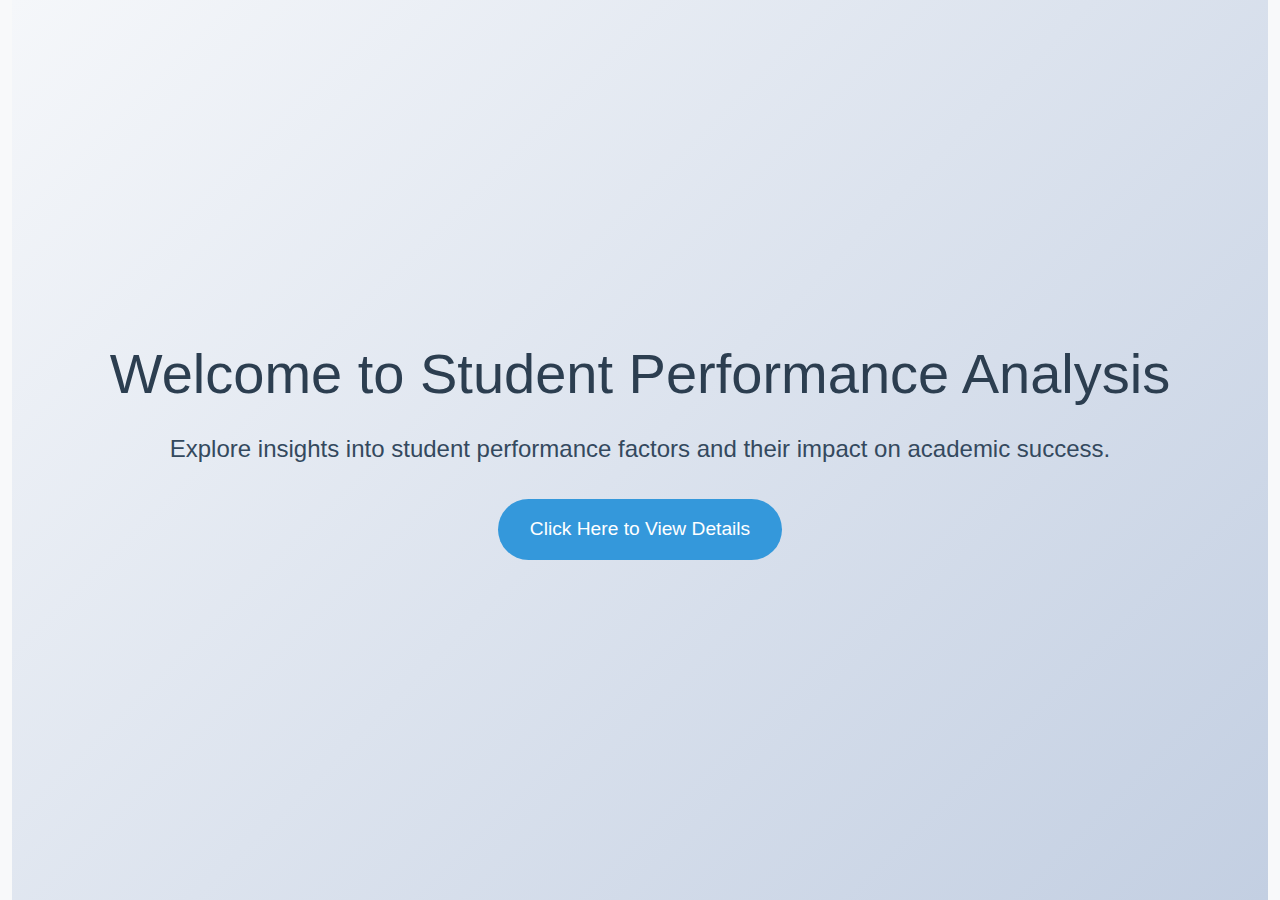
<file: index.html>
<!DOCTYPE html>
<html lang="en">
<head>
    <meta charset="UTF-8">
    <meta name="viewport" content="width=device-width, initial-scale=1.0">
    <title>Student Performance Analysis</title>
    <link href="https://cdn.jsdelivr.net/npm/bootstrap@5.3.0/dist/css/bootstrap.min.css" rel="stylesheet">
    <link rel="stylesheet" href="styles.css">
</head>
<body>
    <div class="container-fluid">
        <div class="welcome-section">
            <h1>Welcome to Student Performance Analysis</h1>
            <p class="lead">Explore insights into student performance factors and their impact on academic success.</p>
            <a href="dashboard.html" class="btn btn-primary pulse-button">Click Here to View Details</a>
        </div>
    </div>

    <script src="https://cdn.jsdelivr.net/npm/bootstrap@5.3.0/dist/js/bootstrap.bundle.min.js"></script>
</body>
</html>
</file>
<file: styles.css>
body {
    font-family: 'Segoe UI', Tahoma, Geneva, Verdana, sans-serif;
    background-color: #f8f9fa;
    color: #333;
}

.navbar {
    box-shadow: 0 2px 4px rgba(0, 0, 0, 0.1);
}

.card {
    border: none;
    box-shadow: 0 4px 6px rgba(0, 0, 0, 0.1);
    margin-bottom: 20px;
}

.card-header {
    background-color: #495057;
    color: white;
    font-weight: bold;
    padding: 15px;
}

.card-title {
    margin: 0;
    font-size: 1.25rem;
}

.table-responsive {
    padding: 15px;
}

#studentDataTable {
    width: 100%;
    margin-bottom: 0;
}

#studentDataTable thead th {
    background-color: #f8f9fa;
    border-bottom: 2px solid #dee2e6;
    color: #495057;
    font-weight: 600;
    text-align: center;
    padding: 12px;
    position: relative;
}

/* Filter dropdown styling */
.filter-select {
    width: 100%;
    margin-top: 8px;
    padding: 4px 8px;
    font-size: 0.85rem;
    border: 1px solid #dee2e6;
    border-radius: 4px;
    background-color: white;
    color: #495057;
}

.filter-select:focus {
    border-color: #80bdff;
    outline: 0;
    box-shadow: 0 0 0 0.2rem rgba(0, 123, 255, 0.25);
}

#studentDataTable tbody td {
    padding: 10px;
    text-align: center;
    vertical-align: middle;
}

#studentDataTable tbody tr:hover {
    background-color: rgba(73, 80, 87, 0.05);
}

/* DataTables Custom Styling */
.dataTables_wrapper .dataTables_length,
.dataTables_wrapper .dataTables_filter {
    margin-bottom: 15px;
}

.dataTables_wrapper .dataTables_length select {
    min-width: 80px;
}

.dataTables_wrapper .dataTables_filter input {
    min-width: 200px;
    padding: 5px 10px;
    border: 1px solid #dee2e6;
    border-radius: 4px;
}

.dataTables_wrapper .dataTables_paginate {
    margin-top: 15px;
}

.dataTables_wrapper .dataTables_paginate .paginate_button {
    padding: 5px 10px;
    margin: 0 2px;
    border: 1px solid #dee2e6;
    border-radius: 4px;
    background-color: white;
    color: #495057 !important;
}

.dataTables_wrapper .dataTables_paginate .paginate_button.current {
    background-color: #495057;
    color: white !important;
    border-color: #495057;
}

.dataTables_wrapper .dataTables_paginate .paginate_button:hover {
    background-color: #e9ecef;
    border-color: #dee2e6;
}

.dataTables_wrapper .dataTables_info {
    margin-top: 15px;
    color: #6c757d;
}

/* Responsive adjustments */
@media (max-width: 768px) {
    .dataTables_wrapper .dataTables_filter input {
        min-width: 150px;
    }
    
    .card-header {
        padding: 10px;
    }
    
    .card-title {
        font-size: 1.1rem;
    }
    
    .filter-select {
        font-size: 0.75rem;
        padding: 2px 4px;
    }
}

.welcome-section {
    height: 100vh;
    display: flex;
    flex-direction: column;
    justify-content: center;
    align-items: center;
    text-align: center;
    background: linear-gradient(135deg, #f5f7fa 0%, #c3cfe2 100%);
    padding: 2rem;
}

.welcome-section h1 {
    font-size: 3.5rem;
    margin-bottom: 1.5rem;
    color: #2c3e50;
}

.welcome-section .lead {
    font-size: 1.5rem;
    margin-bottom: 2rem;
    color: #34495e;
}

.pulse-button {
    padding: 1rem 2rem;
    font-size: 1.2rem;
    border-radius: 50px;
    background-color: #3498db;
    border: none;
    color: white;
    transition: all 0.3s ease;
    animation: pulse 2s infinite;
}

.pulse-button:hover {
    transform: scale(1.05);
    background-color: #2980b9;
    color: white;
}

@keyframes pulse {
    0% {
        box-shadow: 0 0 0 0 rgba(52, 152, 219, 0.4);
    }
    70% {
        box-shadow: 0 0 0 20px rgba(52, 152, 219, 0);
    }
    100% {
        box-shadow: 0 0 0 0 rgba(52, 152, 219, 0);
    }
}

.tableau-container {
    position: relative;
    width: 100%;
    height: 600px;
    overflow: hidden;
    border-radius: 8px;
    box-shadow: 0 4px 6px rgba(0, 0, 0, 0.1);
}

.tableau-container iframe {
    position: absolute;
    top: 0;
    left: 0;
    width: 100%;
    height: 100%;
    border: none;
}

/* PDF Container Styles */
.pdf-container {
    background-color: #f8f9fa;
    border-radius: 8px;
    padding: 20px;
    margin: 20px 0;
    text-align: center;
    box-shadow: 0 2px 4px rgba(0, 0, 0, 0.1);
}

.pdf-link {
    display: inline-block;
    background-color: #4CAF50;
    color: white;
    padding: 12px 24px;
    text-decoration: none;
    border-radius: 4px;
    font-weight: bold;
    margin: 15px 0;
    transition: background-color 0.3s;
}

.pdf-link:hover {
    background-color: #45a049;
    text-decoration: none;
    color: white;
}

.pdf-note {
    font-size: 0.9em;
    color: #666;
    margin-top: 10px;
}

/* Sidebar Styles */
.sidebar {
    position: fixed;
    top: 56px; /* Height of navbar */
    bottom: 0;
    left: 0;
    z-index: 100;
    padding: 0;
    box-shadow: inset -1px 0 0 rgba(0, 0, 0, .1);
    overflow-y: auto;
}

.sidebar .nav-link {
    font-weight: 500;
    color: #333;
    padding: 0.5rem 1rem;
    border-radius: 0.25rem;
    margin: 0.2rem 0;
}

.sidebar .nav-link:hover {
    background-color: rgba(0, 123, 255, 0.1);
    color: #007bff;
}

.sidebar .nav-link.active {
    color: #007bff;
    background-color: rgba(0, 123, 255, 0.1);
}

.sidebar-heading {
    font-size: 0.75rem;
    text-transform: uppercase;
}

/* Main content adjustment for sidebar */
@media (min-width: 768px) {
    main {
        margin-left: 16.666667%; /* col-md-2 width */
    }
}
</file>
